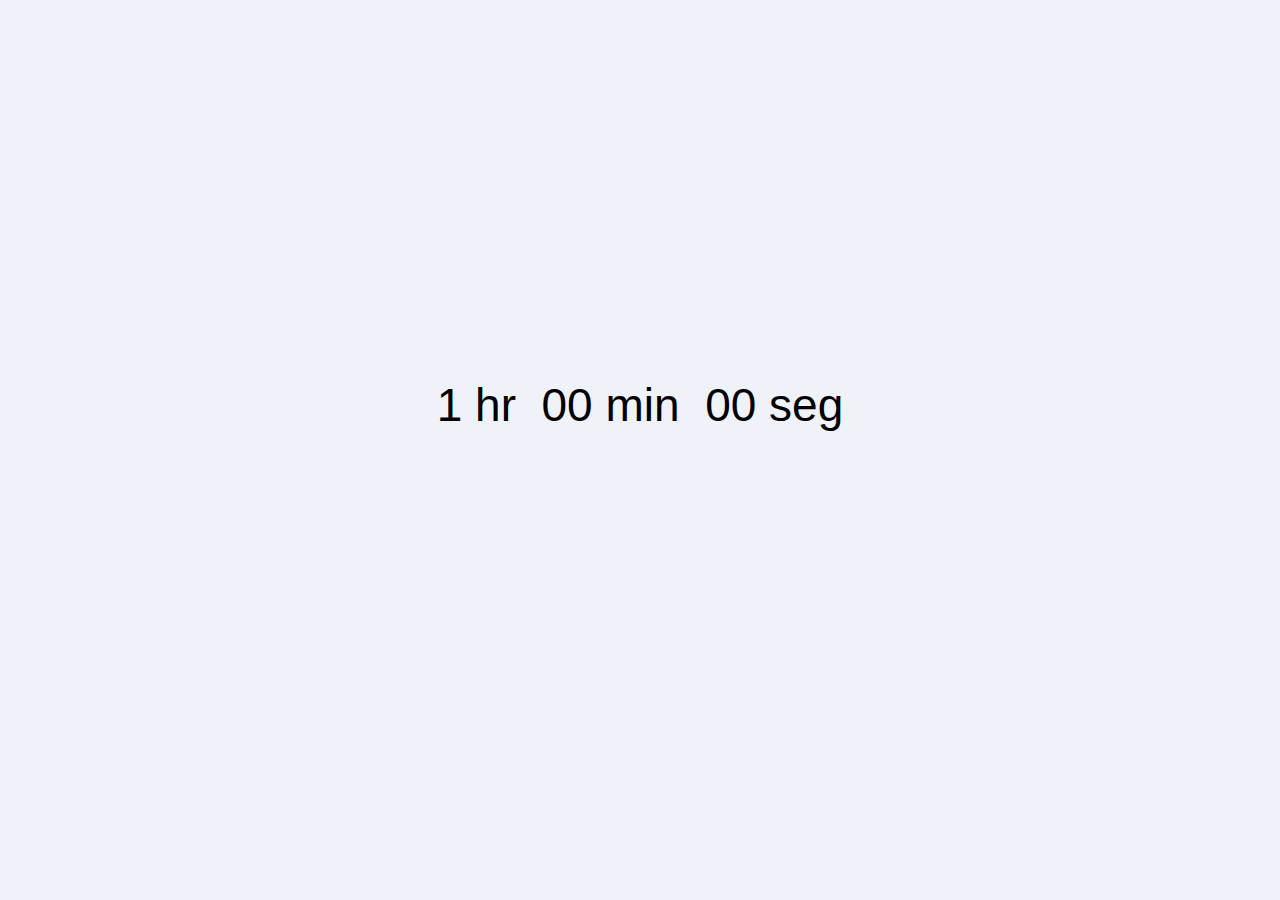
<file: old/index.html>
<!DOCTYPE html>
<html>
<head>
	<meta charset="utf-8">
	<meta name="description" content="">
	<meta name="keywords" content="">
	<meta name="theme-color" content="fff">
	<meta name="viewport" content="width=device-width, initial-scale=1">
	<!-- <link rel="icon" href=""> -->

	<link rel="stylesheet" href="css/style.css" type="text/css" charset="utf-8">

	<script src="js/lib/jquery-2.1.4.min.js"></script>
	<script src="js/lib/jquery.countdown.min.js"></script>

	<script src="js/timer.js"></script>
</head>
<body>
	<div id="timer_container">
		<div id="video">
			<iframe width="100%" height="100%" src="https://www.youtube.com/embed/Qi7KDOAj4Xo" frameborder="0" allowfullscreen></iframe>
		</div>

		<div id="timer" class="clock">
			<span id="clock"></span>
		</div>
	</div>
</body>
</html>
</file>
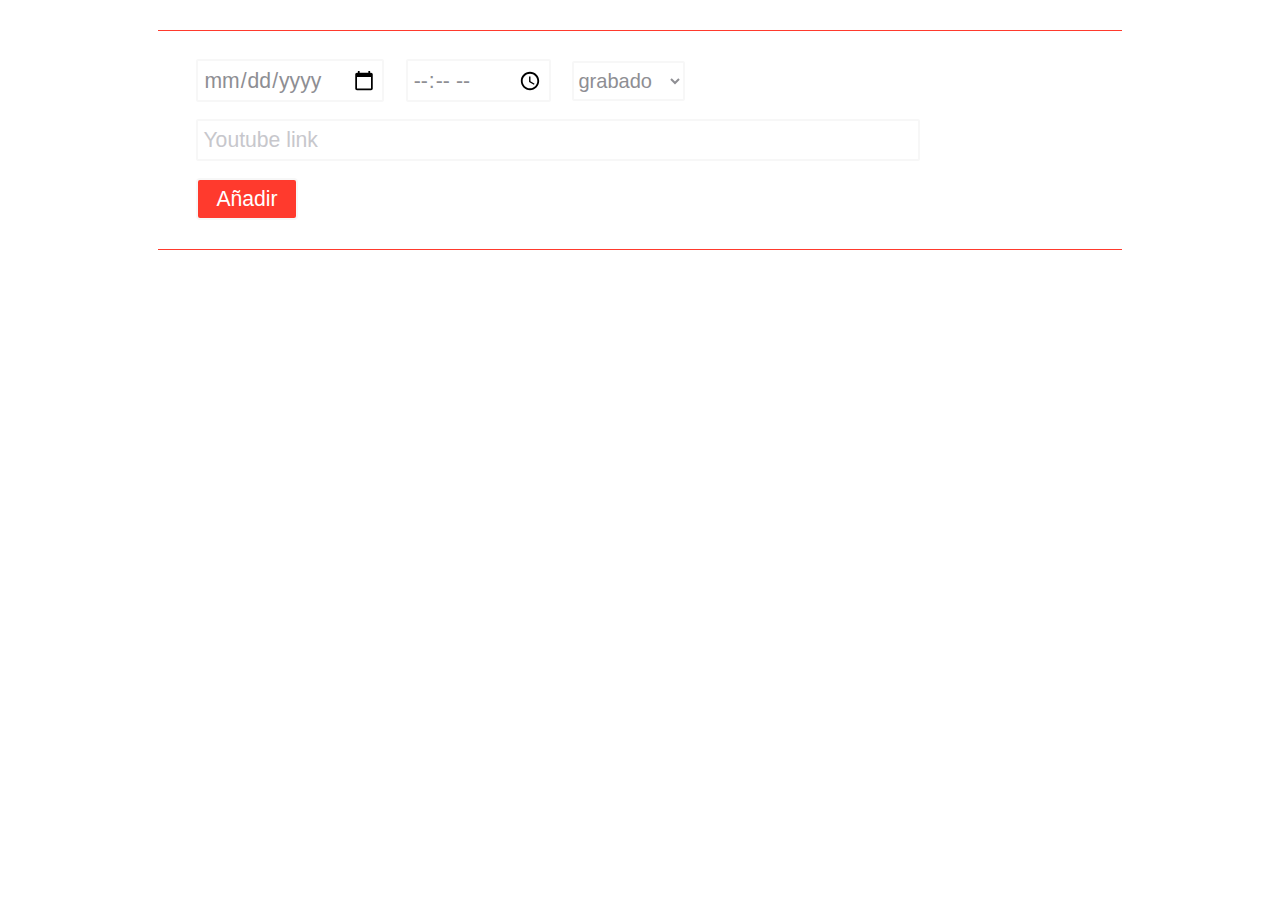
<file: old/panel.html>
<!DOCTYPE html>
<html>
<head>
	<meta charset="utf-8">
	<meta name="description" content="">
	<meta name="keywords" content="">
	<meta name="theme-color" content="fff">
	<meta name="viewport" content="width=device-width, initial-scale=1">
	<!-- <link rel="icon" href=""> -->

	<link rel="stylesheet" href="css/style.css" type="text/css" charset="utf-8">

	<script src="js/lib/jquery-2.1.4.min.js"></script>
	<script src="js/lib/jquery.countdown.min.js"></script>

	<script src="js/timer.js"></script>
</head>
<body>
	<div id="panel_container">
		<div id="form_container">
			<input id="date" type="date" name="date" value="">
			<input id="time" type="time" name="time" value="">
			<select>
				<option value="grabado">grabado</option>
				<option value="streaming">streaming</option>
			</select>
			<input type="text" name="ylink" id="ylink" placeholder="Youtube link"/>
			<div class="form_separator"></div>
			<input id="add" type="button" name="name" value="Añadir">
		</div>
	</div>
</body>
</html>
</file>
<file: old/css/style.css>
/* general
__________________________________________________________________________ */

*,
*:before,
*:after
{
	-webkit-box-sizing: border-box;
		-moz-box-sizing: border-box;
			box-sizing: border-box;
	margin: 0;
}

.noselect
{
	-webkit-user-select: none;
		-moz-user-select: none;
			-ms-user-select: none;
				user-select: none;

	-webkit-touch-callout: none;
	 -khtml-user-select: none;
}


/* typography
__________________________________________________________________________ */

body,
textarea,
input
{
	word-wrap: break-word;

	color: #302129;
	background-color: white;

	font-family: -apple-system,BlinkMacSystemFont,"Segoe UI","Roboto","Oxygen","Ubuntu","Cantarell","Open Sans","Helvetica Neue",sans-serif;
	font-size: 115%;


}



/* input
__________________________________________________________________________ */

input {
	color: #8E8E93;
	padding: 5px;
	border-radius: 2px;
	border: 2px solid #F7F7F7;
	outline: none;
	-moz-appearance: none;
	-webkit-appearance: none;
	-webkit-box-shadow: none;
	-moz-box-shadow: none;
	box-shadow: none;
	height: 2em;
	margin: 0.4em;
}

input:focus { border: 2px solid #007AFF; }

.submit {
	cursor: pointer;
	color: white;
	border: 2px solid #34AADC;
	border-bottom: 2px solid #007AFF;
	border-radius: 2px;
	background-color: #34AADC;
}

.submit:hover {
	background-color: #007AFF;
	border: 2px solid #007AFF;
}

.submit:focus {
	background-color: #007AFF;
	border: 2px solid #007AFF;
}

input[type="button"], input[type="text"] { background-color: white; }

input[type="text"] { width: 80%; }


input[type="checkbox"] {
	margin-right: 3px;
	cursor: pointer;
	-webkit-appearance: checkbox;
	-moz-appearance: checkbox;
}

::-webkit-input-placeholder { color: #C7C7CC; }
:-moz-placeholder { color: #C7C7CC; opacity: 1; }
::-moz-placeholder { color: #C7C7CC; opacity: 1; }
:-ms-input-placeholder { color: #C7C7CC; }

select {
	-moz-appearance: button;
	outline: none;
	margin: 0;
	color: #8E8E93;
	background-color: white;
	border: 2px solid #F7F7F7;
	border-radius: 2px;
	cursor: pointer;
	font-size: 109%;
	height: 2em;
	margin-left: 0.4em;
}

select:focus { border: 2px solid #34AADC;}

textarea {
	padding: 20px;
	border: 2px solid #F7F7F7;
	border-radius: 2px;
	font-size: 110%;
	width: 100%;
	resize: none;
	outline: none;
}

@-moz-document url-prefix() { textarea { margin-bottom: 5px; } }

textarea:focus { border: 2px solid #34AADC; }


/* countdown
__________________________________________________________________________ */

#timer_container {
	width: 100vw;
	height: 100vh;
	background-color: black;
}

#timer {
	height: 100%;

	text-align: center;

	color: black;
	background-color: #eff3f9;

	font-size: 250%;
	line-height: 90vh;
}

#video {
	display: none;

	width: 100vw;
	height: 99.5vh;
	margin: 0;

	border: 0;
	background-color: white;
	padding: 180px;
}

.altfield {
	margin-left: 1em;
	background-color: #efefef;
	padding: .2em;
	color: #c00;
	border: none;
}

.info {
	font-size: small;
	margin-top: 4em
}


/* panel
__________________________________________________________________________ */

.form_separator {
	clear:both;
}

#panel_container {
	width: 80%;
	margin: 0 auto;
	overflow: auto;
}

#form_container {
	padding: 20px 30px;
	overflow: auto;

	border-top: 1px solid #FF3A2D;
	border-bottom: 1px solid #FF3A2D;
	margin: 30px;
}

#add {
	background-color: #FF3A2D;
	color: white;
	padding: 6px 18px;
	border-radius: 4px;
}
</file>
